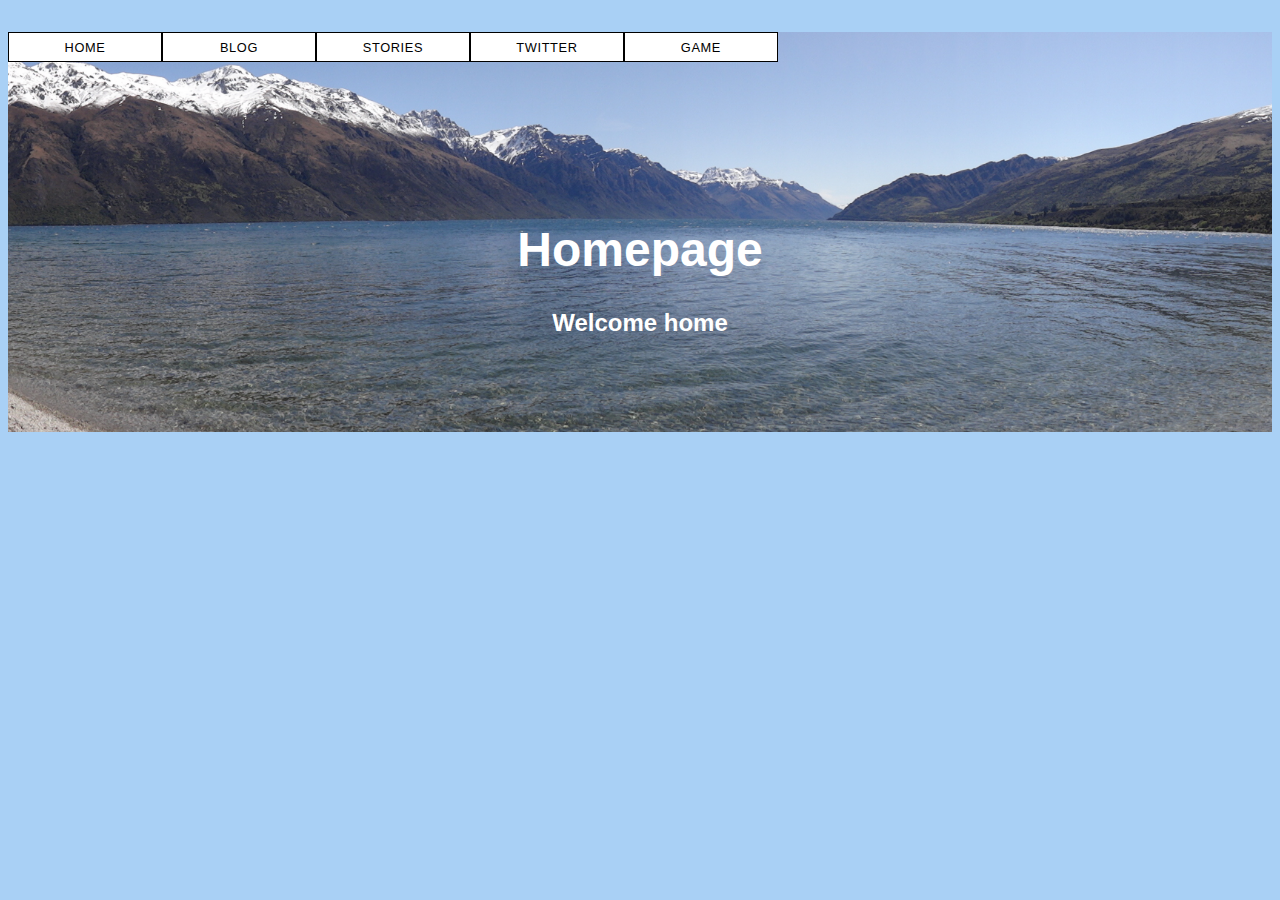
<file: index.html>
<!DOCTYPE html>
<html>
  <link rel="stylesheet" type="text/css" href="style.css">
  <!-- <link rel="stylesheet" href="https://maxcdn.bootstrapcdn.com/bootstrap/3.3.7/css/bootstrap.min.css" integrity="sha384-BVYiiSIFeK1dGmJRAkycuHAHRg32OmUcww7on3RYdg4Va+PmSTsz/K68vbdEjh4u" crossorigin="anonymous"> -->
  <!-- Optional theme -->
  <!-- <link rel="stylesheet" href="https://maxcdn.bootstrapcdn.com/bootstrap/3.3.7/css/bootstrap-theme.min.css" integrity="sha384-rHyoN1iRsVXV4nD0JutlnGaslCJuC7uwjduW9SVrLvRYooPp2bWYgmgJQIXwl/Sp" crossorigin="anonymous"> -->

  <!-- Latest compiled and minified JavaScript -->
  <!-- <script src="https://maxcdn.bootstrapcdn.com/bootstrap/3.3.7/js/bootstrap.min.js" integrity="sha384-Tc5IQib027qvyjSMfHjOMaLkfuWVxZxUPnCJA7l2mCWNIpG9mGCD8wGNIcPD7Txa" crossorigin="anonymous"></script> -->
 <head>
   <title>Welcome to my Home... page</title>
 </head>
  
  <body>
    <div class="navigation">
      <nav>
        <ul>
          <li>Home</li>
          <a href='blog.html'><li>Blog</li></a>
          <a href='stories.html'><li>Stories</li></a>
          <a href='twitter.html'><li>Twitter</li></a>
          <a href='game.html'><li>Game</li></a>
        </ul>
      </nav> 
    </div>
    <div class="header"> 
      <div class="header-text">
        <h1>Homepage</h1>
        <h2>Welcome home</h2>
      </div>
    </div>
 

    <p align="center"></p>


    <script src='https://code.jquery.com/jquery-3.1.0.min.js'></script>
    <script type= 'text/javascript' src= 'main.js'></script>
  </body>
</html>
</file>
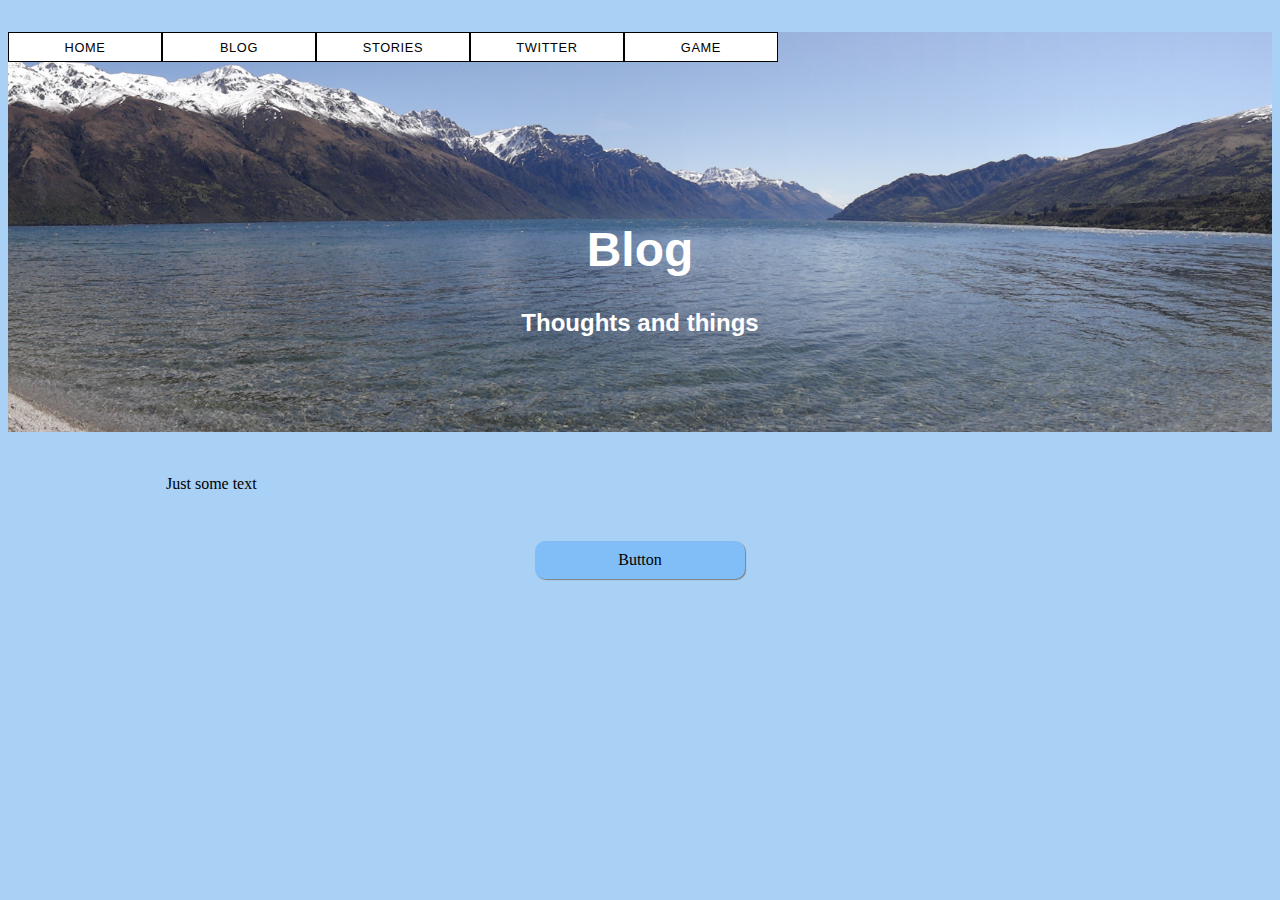
<file: blog.html>
<!DOCTYPE html>
<html>
	<link rel="stylesheet" type="text/css" href="style.css">
  	<head>
  	 	<!-- <link rel="stylesheet" href="https://maxcdn.bootstrapcdn.com/bootstrap/3.3.6/css/bootstrap.min.css"/>
  		 -->
  		<title>Blog</title>
  	</head>

	<body>
 	  <div class="navigation">
		<nav>
		  <ul>
    		<a href='index.html'><li>Home</li></a>
    		<li>Blog</li>
    		<a href='stories.html'><li>Stories</li></a>
    		<a href='twitter.html'><li>Twitter</li></a>
    		<a href='game.html'><li>Game</li></a>
		  </ul>
		</nav>
 	  </div>
 		<div class="header">
    	  <div class="header-text">
			<h1>Blog</h1>
			  <h2>Thoughts and things</h2>
    	  </div>
	  </div>
 
	  <!-- <div class="col-sm-4"> -->
		<p>Just some text</p>
	  <!-- </div> -->
		</br>
	  
	  <div id="button1">Button</div>

<script src='https://code.jquery.com/jquery-3.1.0.min.js'></script>
<script type= 'text/javascript' src= 'main.js'></script>
</body>
</file>
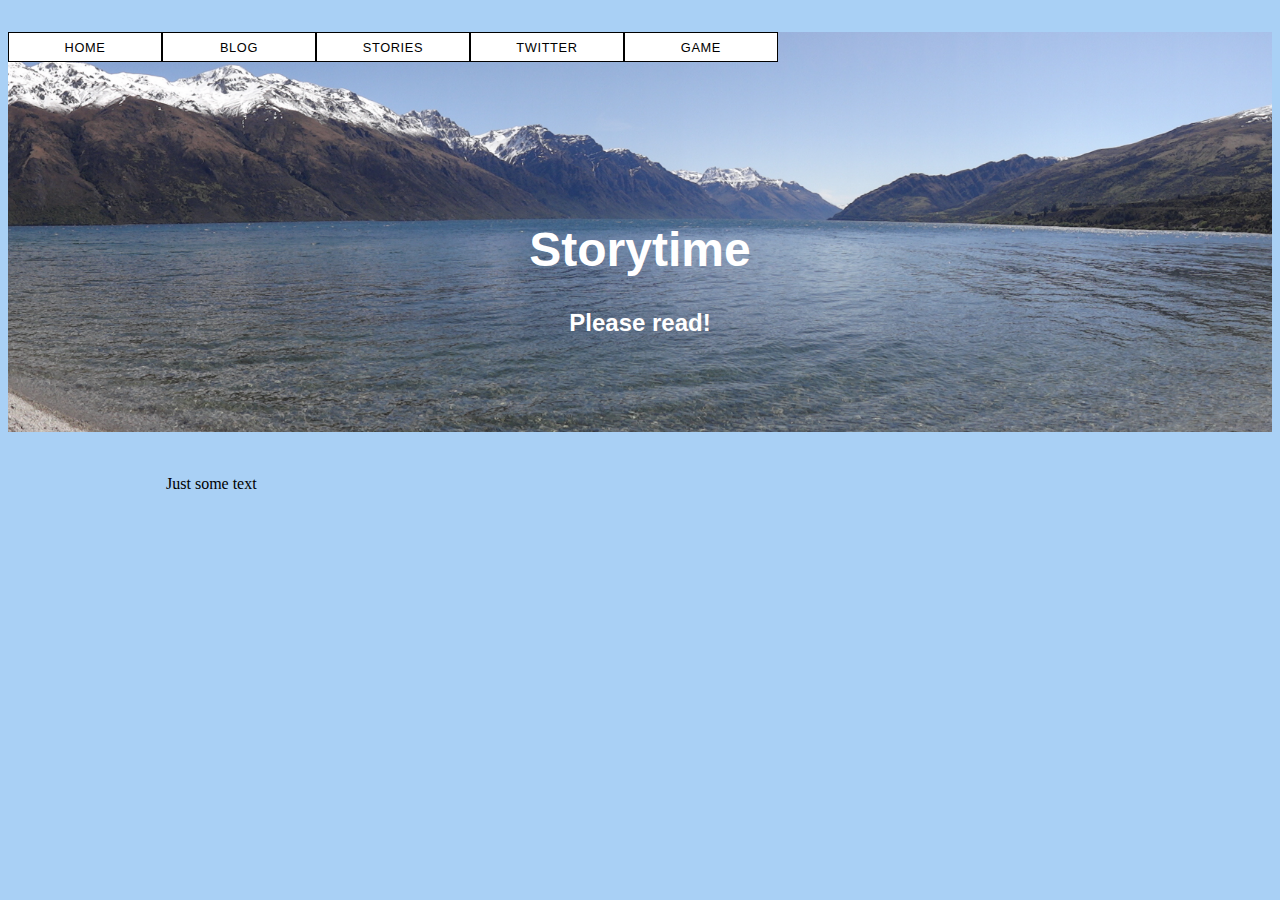
<file: stories.html>
<!DOCTYPE html>
<html>
  <link rel="stylesheet" type="text/css" href="style.css">
 <head>
  <title>Lend me your ears, err... eyes</title>
 </head>

 <body>
  <div class="navigation">
   <nav>
    <ul>
	 <a href='index.html'><li>Home</li></a>
	 <a href='blog.html'><li>Blog</li></a>
	 <li>Stories</li>
	 <a href='twitter.html'><li>Twitter</li></a>
	 <a href='game.html'><li>Game</li></a>
    </ul>
   </nav>
  </div>
  <div class="header">
    <div class="header-text">
		<h1>Storytime</h1>
		<h2>Please read!</h2>
    </div>
  </div>
 
  <p>Just some text</p>

  <script src='https://code.jquery.com/jquery-3.1.0.min.js'></script>
  <script type= 'text/javascript' src= 'main.js'></script>
 </body>
</html>
</file>
<file: style.css>
* {
  border: 0px solid;
  /*margin: auto;*/
}
   
a {
  border: 0px;
}
 
body {
  background-color: #A9D0F5 !important;
}

h1 {
    font-size: 3em;
    background-color: transparent;
    display: none;
}

h2 {
    display: none;
    font-size: 1.5em;
    background-color: transparent;
}

p {
    display: block;
    height: 100%;
    width: 75%;
    position: relative;
    padding: 30px;
    margin: auto;
    font-family: verdana;
}

nav ul li {
  cursor: pointer;
}

input {
  font-size: 1.5em;
}

img {
  border-radius: 60%;
  padding: 1em 0.7em;
}

.header {
  background: url('DSC01992.JPG');
  height: 400px;
  width: 100%;
  background-position: bottom center;
  background-size: cover;
  padding: 0;
  margin: 0 0 1% 0;
}

.navigation {
  height: auto;
  width: 100%;
  text-align: center;
  position: static;
  margin: 0 0;
  border: 0px solid;
  z-index: 999;
  float: left;
}

.navigation ul {
  padding: 0;
  margin: auto;
}

.navigation li {
  background-color: white;
  justify-content: space-between;
  width: 10%;
  border: 0.1em solid;
  padding: 0.5em 1em;
  color: black;
  display: inline-block;
  font-family: verdana, sans-serif;
  font-size: 0.8em;
  font-weight: 500;
  letter-spacing: 0.05em;
  margin: 0;
  text-transform: uppercase;
  float: left;
}

.header-text {
  margin: 0 auto; 
  font-family: 'Trebuchet MS', Arial, sans-serif;
  position: relative;
  text-align: center;
  top: 40%;
  width: 75%;
  color: white;
  background-color: transparent;
}

.gameArea {
    /*align-content: center;*/
    border: 1px dashed;
    display: block;
    height: 100%;
    width: 75%;
    position: relative;
    padding: 30px;
    margin: auto;
    font-family: verdana;
}

.hide {
  display: none;
}

#button1 {
  display: block;
  height: 100%;
  position: relative;
  padding: 10px;
  margin: auto;
  font-family: verdana;
  text-align: center;
  width: 15%;
  background: #81BEF7;
  box-shadow: 1px 1px 1px grey;
  border-radius: 10px;
  cursor: pointer;
}

#button1.buttonclicked {
  background: yellow;

}

#buttonBox {
  padding: 1%;
}

#submitBtn {
  display: none;
  height: 100%;
  position: relative;
  padding: 10px;
  margin: auto;
  font-family: verdana;
  text-align: center;
  width: 10%;
  background: #81BEF7;
  box-shadow: 1px 1px 1px grey;
  border-radius: 10px;
  margin-left: 1%;
  margin-top: 1%;
}

#resetBtn {
  display: none;
  height: 100%;
  position: relative;
  padding: 10px;
  margin: auto;
  font-family: verdana;
  text-align: center;
  width: 10%;
  background: #81BEF7;
  box-shadow: 1px 1px 1px grey;
  border-radius: 10px;
  margin-left: 1%;
  margin-top: 1% ;
}

#previousBtn {
  display: none;
  height: 100%;
  position: relative;
  padding: 10px;
  margin: auto;
  font-family: verdana;
  text-align: center;
  width: 10%;
  background: #81BEF7;
  box-shadow: 1px 1px 1px grey;
  border-radius: 10px;
  margin-left: 1%;
  margin-top: 1% ;
}

#nextBtn {
  display: none;
  height: 100%;
  position: relative;
  padding: 10px;
  margin: auto;
  font-family: verdana;
  text-align: center;
  width: 10%;
  background: #81BEF7;
  box-shadow: 1px 1px 1px grey;
  border-radius: 10px;
  margin-left: 1%;
  margin-top: 1% ;
}

#twitter {
  text-align: center;
}

#sloth {
  cursor: pointer;
}

#fox {
  cursor: pointer;
}

#dog {
  cursor: pointer;
}

#cat {
  cursor: pointer;
}

#nameReveal {
  display: none;
}

#nameEntry {
  display: none;
  padding: 1em;
}
</file>
